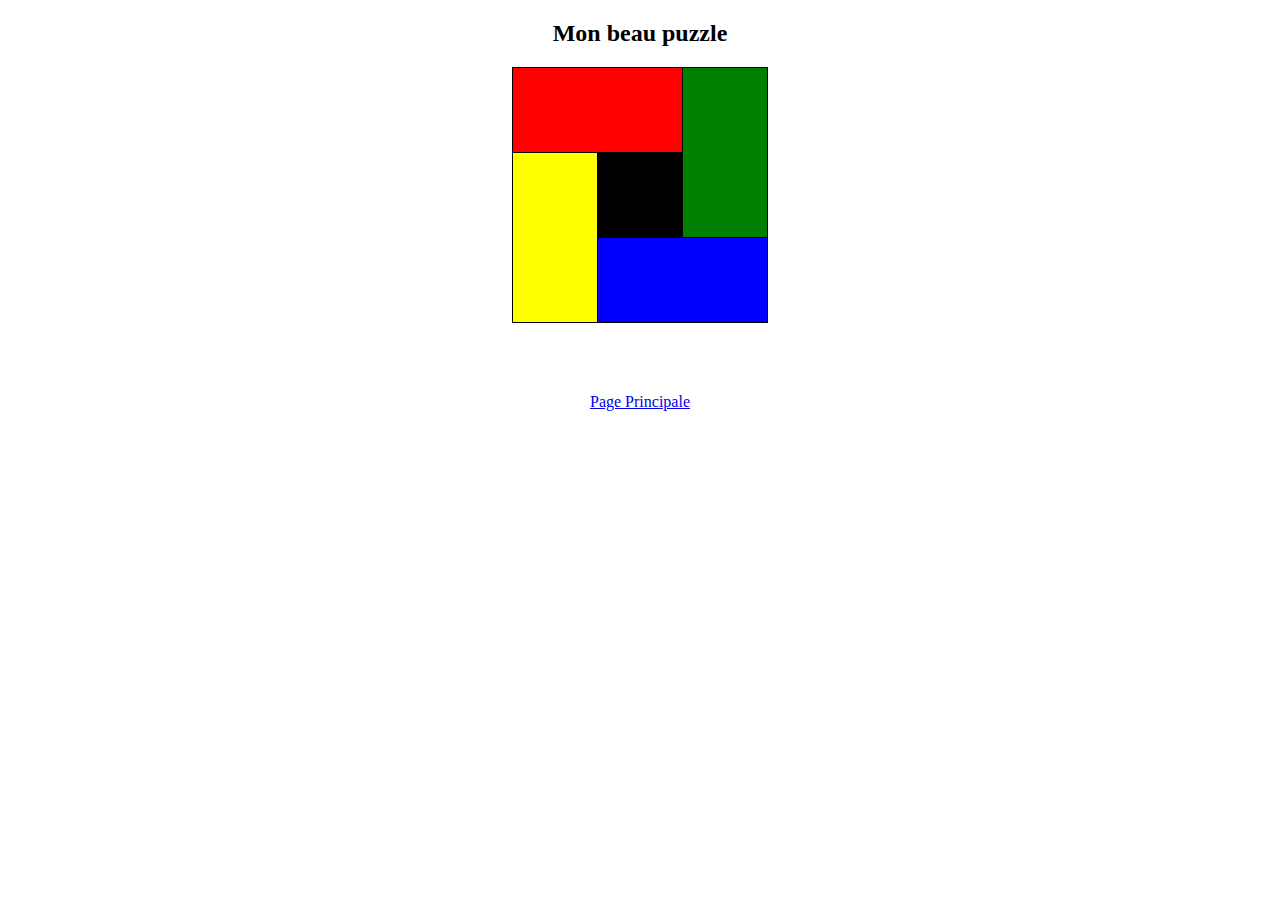
<file: exercise1.html>
<!DOCTYPE html>
<html lang="fr">
<head>
    <meta charset="UTF-8">
    <meta name="viewport" content="width=device-width, initial-scale=1.0">
    <title>Mon Beau Puzzle</title>
    <style>
        table,td,th{
            border: 1px solid #000000;
            border-collapse: collapse;
        }


    </style>
</head>
 <body>
    <h2 style="text-align: center">Mon beau puzzle</h2>

<table style="width: 256px; height: 256px; margin:auto;" >
    <tr>
        <th colspan="2" style="background-color: red;"></th>
        <th rowspan="2" style="background-color: green;"></th>
    </tr>
    <tr>
        <th rowspan="2" style="background-color: yellow;"></th>
        <th style="background-color: black;"></th>
    </tr>
    <tr>
        <th colspan="2" style="background-color: blue;"></th>
    </tr>
</table>
<br><br><br>  
    <p style="text-align: center;"><a href="https://agold-man.github.io/Labo-3/index.html " target="_self">Page Principale</a></p>
 </body>
</html>
</file>
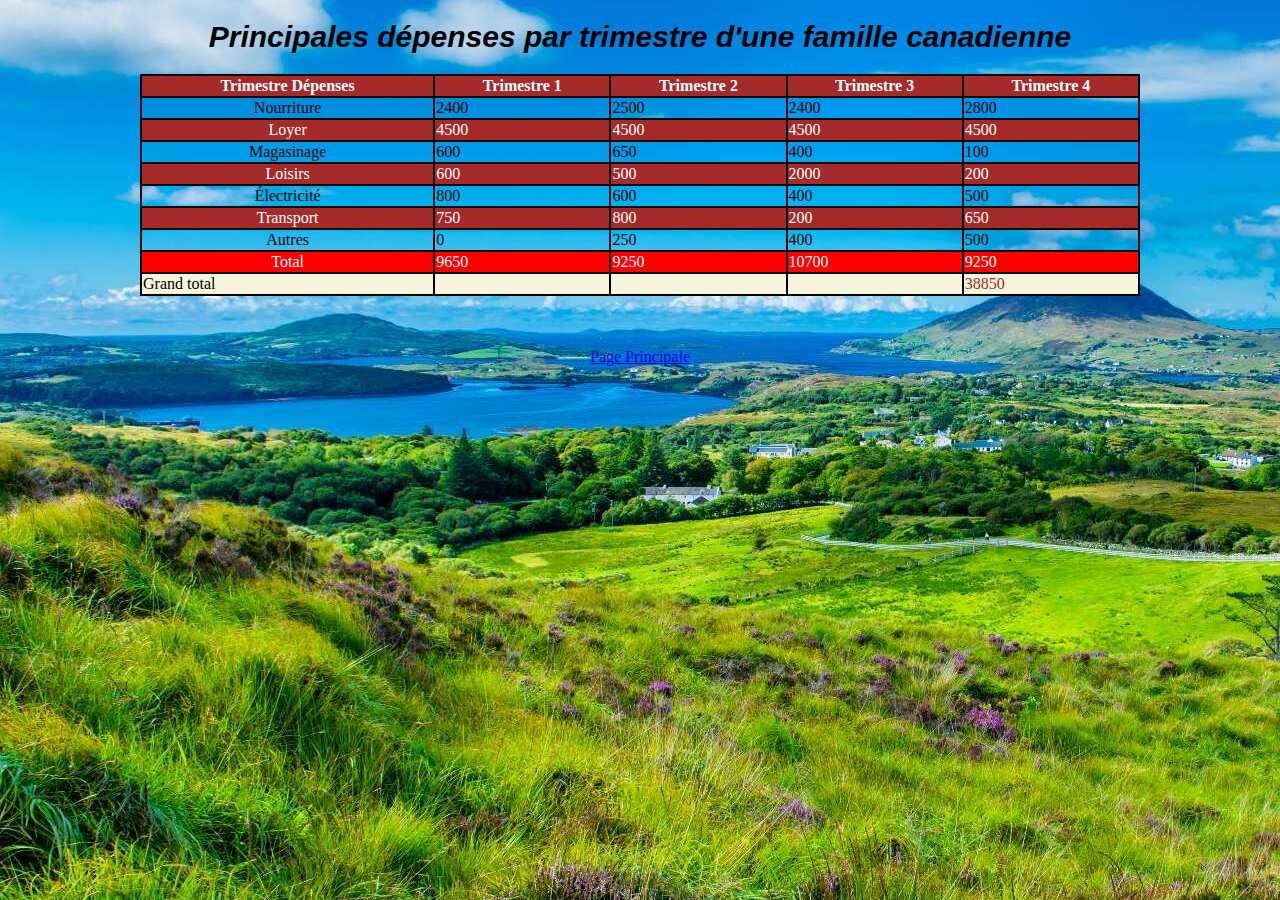
<file: exercise2.html>
<!DOCTYPE html>
<html lang="en">
<head>
    <meta charset="UTF-8">
    <meta name="viewport" content="width=device-width, initial-scale=1.0">
    <title>Dépenses canadiennes</title>
    <style>
        body{
            background-image:url(images/Ireland.jpg);
        }
        table,td,th{
            border:2px solid black;
            border-collapse: collapse;
        }
    </style>
</head>
<body>
    <h1 style="font-family: Arial, Helvetica, sans-serif; font-size: 30px; text-align: center; font-style: italic; font-weight: bold; " >Principales dépenses par trimestre d'une famille canadienne</h1>
    <table style="width: 1000px; margin: auto;">
        <tr style="color: white; background-color: brown;">
            <th>Trimestre Dépenses</th>
            <th>Trimestre 1</th>
            <th>Trimestre 2</th>
            <th>Trimestre 3</th>
            <th>Trimestre 4</th>
        </tr>
        <tr style="color: black;">
            <td style="text-align: center">Nourriture</td>
            <td>2400</td>
            <td>2500</td>
            <td>2400</td>
            <td>2800</td>
        </tr>
        <tr style="color: white; background-color: brown;">
            <td style="text-align: center">Loyer</td>
            <td>4500</td>
            <td>4500</td>
            <td>4500</td>
            <td>4500</td>
        </tr>
        <tr style="color: black;">
            <td style="text-align: center">Magasinage</td>
            <td>600</td>
            <td>650</td>
            <td>400</td>
            <td>100</td>
        </tr>
        <tr style="color: white; background-color: brown;">
            <td style="text-align: center">Loisirs</td>
            <td>600</td>
            <td>500</td>
            <td>2000</td>
            <td>200</td>
        </tr>
        <tr style="color: black;">
            <td style="text-align: center">Électricité</td>
            <td>800</td>
            <td>600</td>
            <td>400</td>
            <td>500</td>
        </tr>
        <tr style="color: white; background-color: brown;">
            <td style="text-align: center">Transport</td>
            <td>750</td>
            <td>800</td>
            <td>200</td>
            <td>650</td>
        </tr>
        <tr style="color: black;">
            <td style="text-align: center">Autres</td>
            <td>0</td>
            <td>250</td>
            <td>400</td>
            <td>500</td>
        </tr>
        <tr style="color: white; background-color: red;">
            <td style="text-align: center">Total</td>
            <td>9650</td>
            <td>9250</td>
            <td>10700</td>
            <td>9250</td>
        </tr>
        <tr style="color: black; background-color: beige;">
            <td>Grand total</td>
            <td></td>
            <td></td>
            <td></td>
            <td style="color:brown">38850</td>
        </tr>
     </table>
     <br><br>
    <p style="text-align: center;">
        <a href="https://agold-man.github.io/Labo-3/index.html " target="_self">Page Principale</a>
     </p>
</body>
</html>
</file>
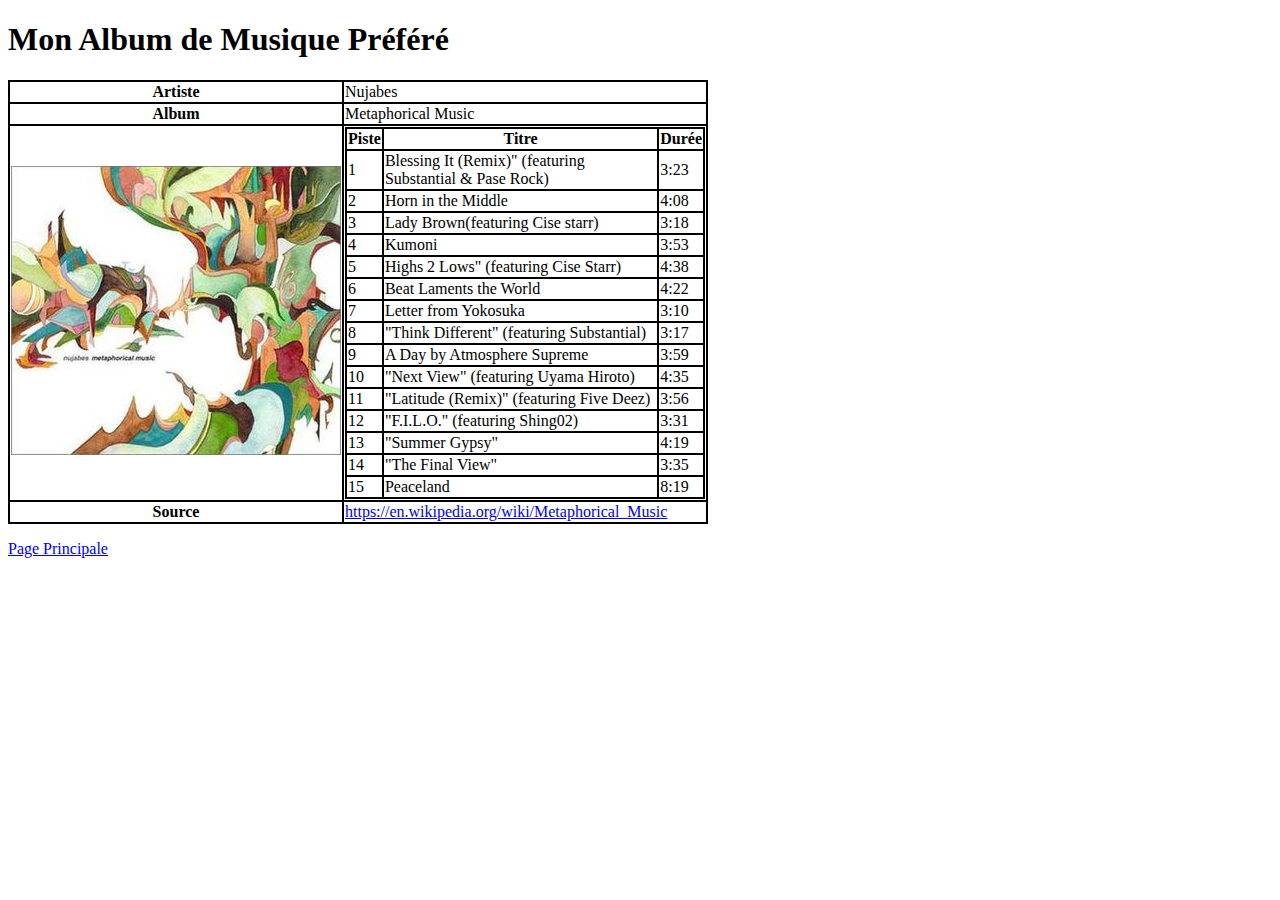
<file: exercise3.html>
<!DOCTYPE html>
<html lang="en">
<head>
    <meta charset="UTF-8">
    <meta name="viewport" content="width=device-width, initial-scale=1.0">
    <title>Document</title>
    <style>
        
            table,td,th{
                border:2px solid black;
                border-collapse: collapse;
            }


        
    </style>
</head>
<body>
   <h1>Mon Album de Musique Préféré</h1>
    <table style=" width: 700px;height: 256px;">
     <tr>
        <th>Artiste</th>
        <td>Nujabes</td>
     </tr>
     <tr>
        <th>Album</th>
        <td>Metaphorical Music</td>
     </tr>
     <tr>
        <td><img src="images/nujabes.jpg" alt="Image de l'album"></td>
        <td><table>
            <tr>
                <th style="text-align: center;">Piste</th>
                <th style="text-align: center;">Titre</th>
                <th style="text-align: center;">Durée</th>
            </tr>
            <tr>
                <td>1</td>
                <td>Blessing It (Remix)" (featuring Substantial & Pase Rock)</td>
                <td>3:23</td>
            </tr>
            <tr>
                <td>2</td>
                <td>Horn in the Middle</td>
                <td>4:08</td>
            </tr>
            <tr>
                <td>3</td>
                <td>Lady Brown(featuring Cise starr)</td>
                <td>3:18</td>
            </tr>
            <tr>
                <td>4</td>
                <td>Kumoni</td>
                <td>3:53</td>
            </tr>
            <tr>
                <td>5</td>
                <td>Highs 2 Lows" (featuring Cise Starr)</td>
                <td>4:38</td>
            </tr>
            <tr>
                <td>6</td>
                <td>Beat Laments the World</td>
                <td>4:22</td>
            </tr>
            <tr>
                <td>7</td>
                <td>Letter from Yokosuka</td>
                <td>3:10</td>
            </tr>
            <tr>
                <td>8</td>
                <td>"Think Different" (featuring Substantial)</td>
                <td>3:17</td>
            </tr>
            <tr>
                <td>9</td>
                <td>A Day by Atmosphere Supreme</td>
                <td>3:59</td>
            </tr>
            <tr>
                <td>10</td>
                <td>"Next View" (featuring Uyama Hiroto)</td>
                <td>4:35</td>
            </tr>
            <tr>
                <td>11</td>
                <td>"Latitude (Remix)" (featuring Five Deez)</td>
                <td>3:56</td>
            </tr>
            <tr>
                <td>12</td>
                <td>"F.I.L.O." (featuring Shing02)</td>
                <td>3:31</td>
            </tr>
            <tr>
                <td>13</td>
                <td>"Summer Gypsy"</td>
                <td>4:19</td>
            </tr>
            <tr>
                <td>14</td>
                <td>"The Final View"</td>
                <td>3:35</td>
            </tr>
            <tr>
                <td>15</td>
                <td>Peaceland</td>
                <td>8:19</td>
            </tr>
        </table></td>
     </tr>
     <tr>
      <th>Source</th>  
      <td><a href="https://en.wikipedia.org/wiki/Metaphorical_Music">https://en.wikipedia.org/wiki/Metaphorical_Music</a></td>
     </tr>
    </table>
    <p> <a href="https://agold-man.github.io/Labo-3/index.html">Page Principale</a></p>
</body>
</html>
</file>
